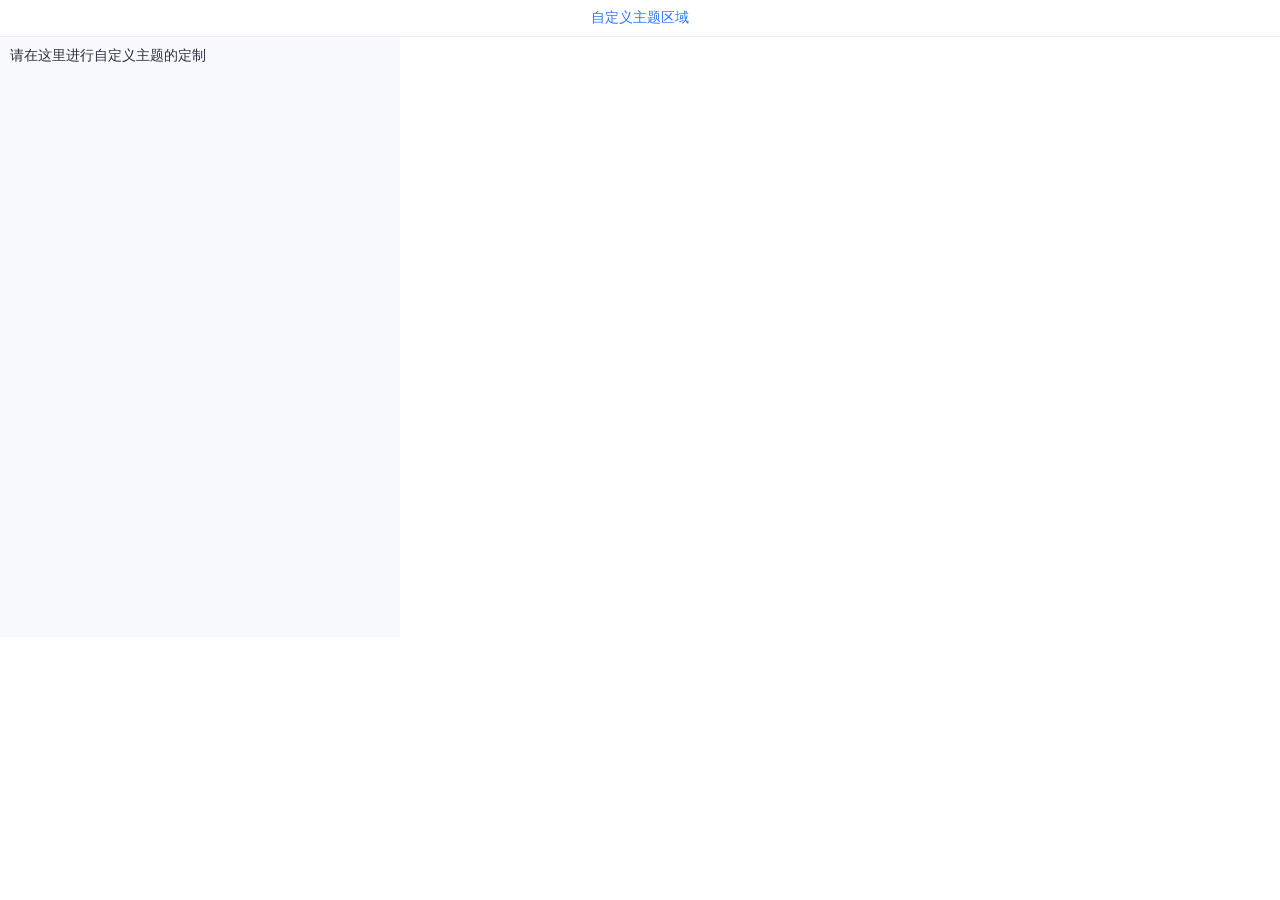
<file: pages/popup.html>
<!DOCTYPE html>
<html lang="en">
  <head>
    <meta charset="UTF-8" />
    <meta http-equiv="X-UA-Compatible" content="IE=edge" />
    <meta name="viewport" content="width=device-width, initial-scale=1.0" />
    <link rel="stylesheet" href="index.css" />
    <title>自定义主题区域</title>
  </head>
  <body>
    <div class="chrome-plugin-lanhu-container">
      <div class="chrome-plugin-lanhu-title">自定义主题区域</div>
      <div contenteditable="true" id="chrome-plugin-lanhu-content">
        请在这里进行自定义主题的定制
      </div>
    </div>
  </body>
</html>
</file>
<file: pages/index.css>
html, body {
    margin: 0;
    padding: 0;
}
.chrome-plugin-lanhu-container {
    width: 400px;
    height: 600px;
}
.chrome-plugin-lanhu-title {
    height: 36px;
    line-height: 36px;
    font-size: 14px;
    font-family: PingFangSC-Medium, PingFang SC;
    color: #2878ff;
    text-align: center;
    position: fixed;
    top: 0;
    width: 100%;
    border-bottom: 1px solid #eeeff1;
    background: #fff;
}
#chrome-plugin-lanhu-content {
    margin-top: 37px;
    width: 380px;
    height: 580px;
    border: none;
    font-size: 14px;
    padding: 10px;
    color: #2f2e3f;
    background: #f7f9fc;
}
</file>
